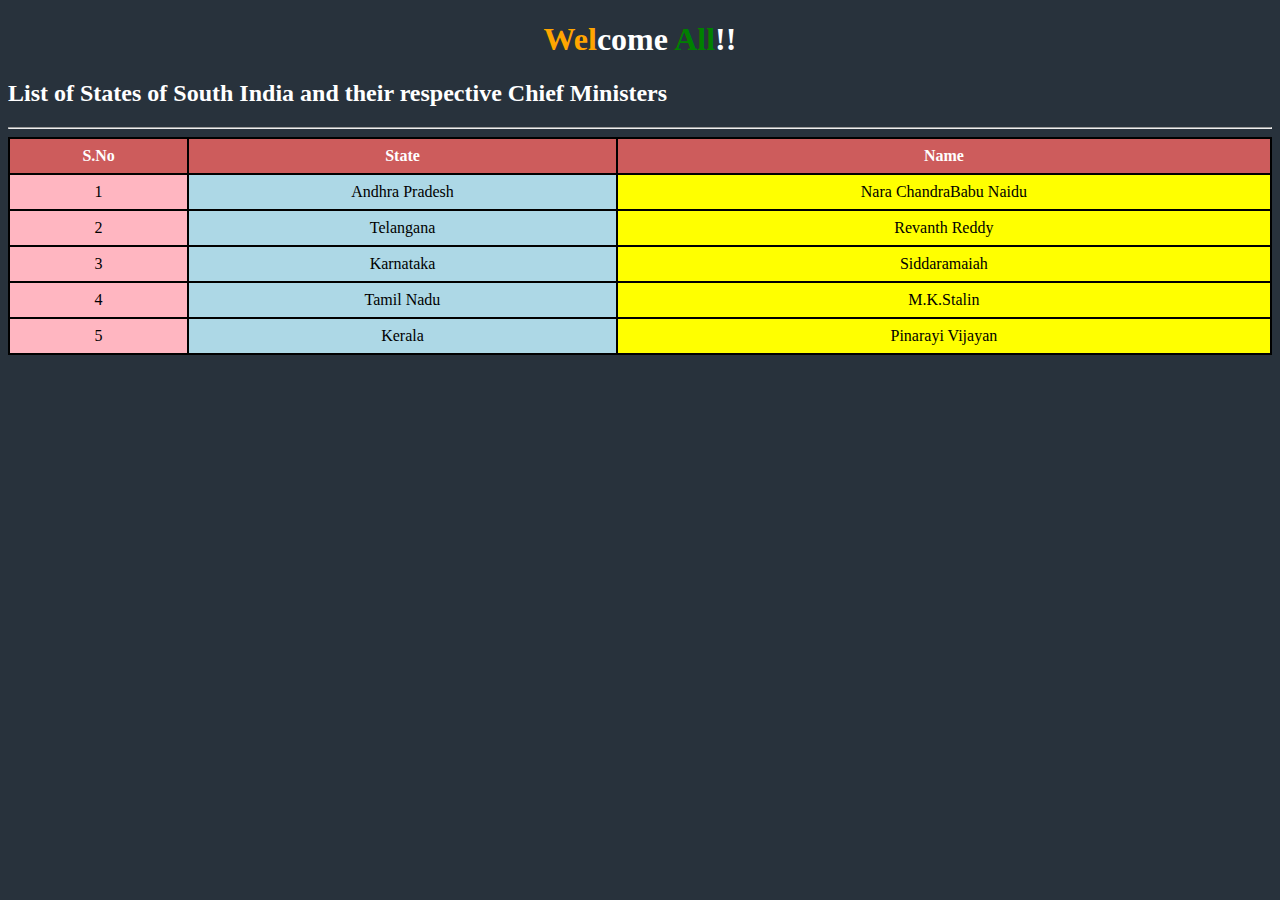
<file: index.html>
<!DOCTYPE html>
<html>
<head>
    <title>
        MyWebpage
    </title>
</head>
<body bgcolor="#28323c" text="white">
    <h1 
    align="center">
    <span style="color:orange">Wel</span><span style="color:white">come</span> <span style="color:green">All</span>!!</h1>
    <h2>List of States of South India and their respective Chief Ministers</h2>
    <hr>
    <table border=1px bordercolor = "black" align="center"  width="100%" cellpadding="8px" cellspacing="0px" >
        <colgroup>
            <col bgcolor = "lightpink" style="color: black">
            <col bgcolor = "lightblue" style = "color:black">
            <col bgcolor = "yellow" style="color: black">
        </colgroup>
        <thead bgcolor = "indianred">
            <tr>
                <th>S.No</th>
                <th>State</th>
                <th>Name</th>
            </tr>
        </thead>
        <tbody align="center" style = "color:black">
            <tr>
                <td>1</td>
                <td bgcolor = "lightblue" style = "color:black">Andhra Pradesh</td>
                <td bgcolor = "yellow" style="color: black">Nara ChandraBabu Naidu</td>
            </tr>
            <tr>
                <td>2</td>
                <td>Telangana</td>
                <td>Revanth Reddy</td>
            </tr>
            <tr>
                <td>3</td>
                <td>Karnataka</td>
                <td>Siddaramaiah</td>
            </tr>
            <tr>
                <td>4</td>
                <td>Tamil Nadu</td>
                <td>M.K.Stalin</td>
            </tr>
            <tr>
                <td>5</td>
                <td>Kerala</td>
                <td>Pinarayi Vijayan</td>
                </td>
            </tr>
        </tbody>
    </table>

</body>
</html>
</file>
